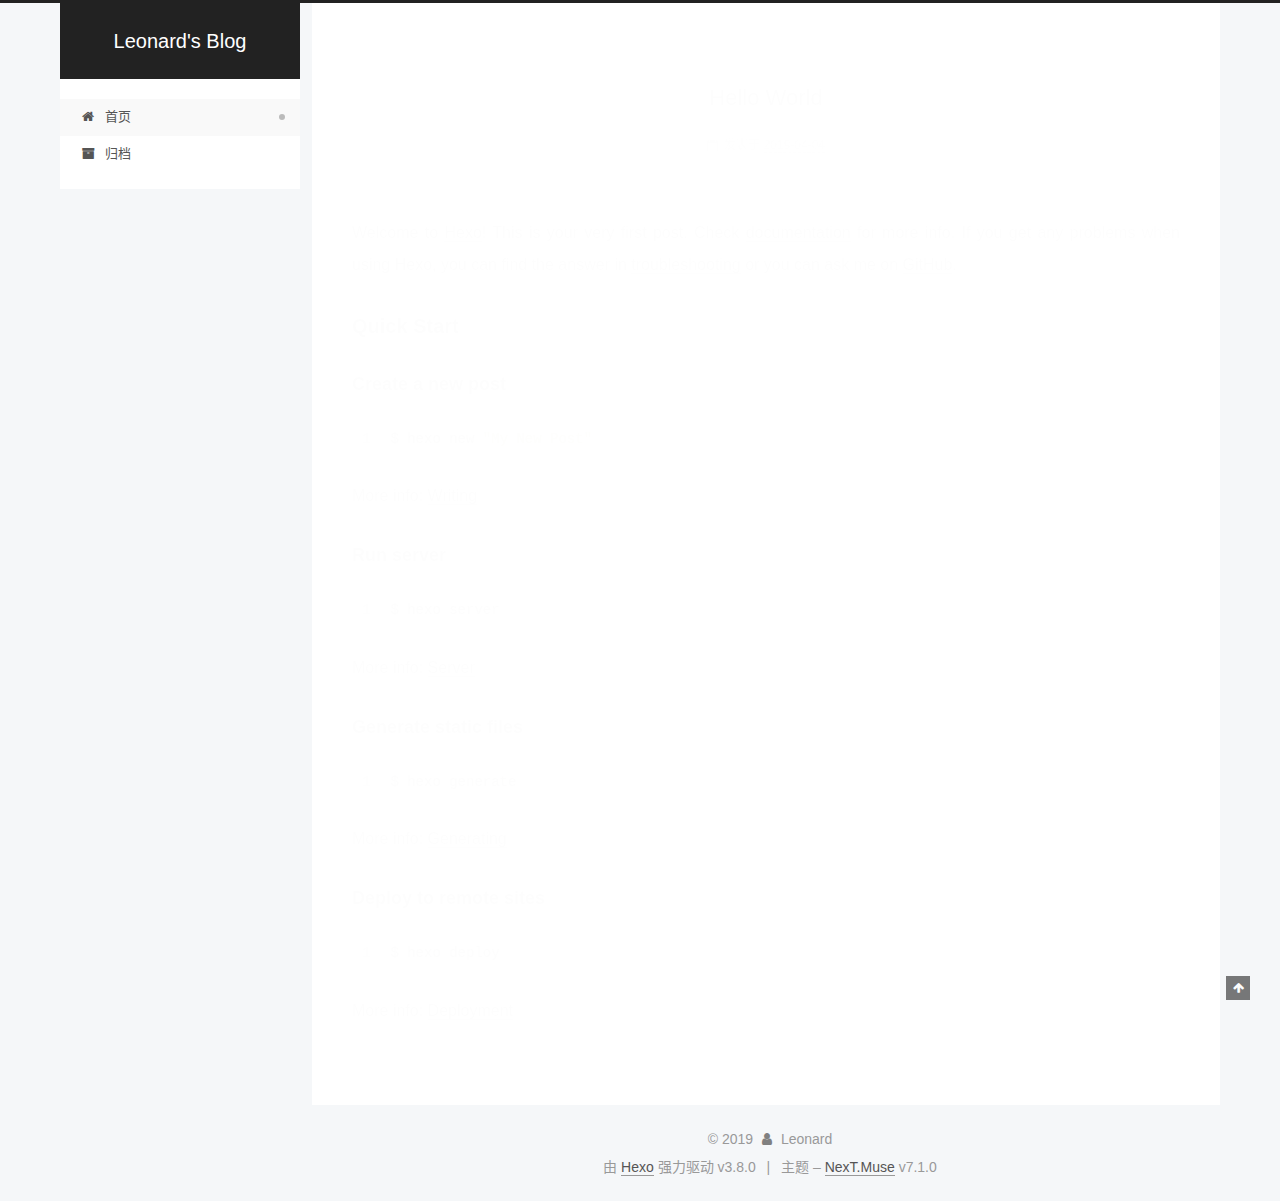
<file: index.html>
<!DOCTYPE html>












  


<html class="theme-next muse use-motion" lang="zh-CN">
<head><meta name="generator" content="Hexo 3.8.0">
  <meta charset="UTF-8">
<meta http-equiv="X-UA-Compatible" content="IE=edge">
<meta name="viewport" content="width=device-width, initial-scale=1, maximum-scale=2">
<meta name="theme-color" content="#222">
























<link rel="stylesheet" href="/lib/font-awesome/css/font-awesome.min.css?v=4.6.2">

<link rel="stylesheet" href="/css/main.css?v=7.1.0">


  <link rel="apple-touch-icon" sizes="180x180" href="/images/apple-touch-icon-next.png?v=7.1.0">


  <link rel="icon" type="image/png" sizes="32x32" href="/images/favicon-32x32-next.png?v=7.1.0">


  <link rel="icon" type="image/png" sizes="16x16" href="/images/favicon-16x16-next.png?v=7.1.0">


  <link rel="mask-icon" href="/images/logo.svg?v=7.1.0" color="#222">







<script id="hexo.configurations">
  var NexT = window.NexT || {};
  var CONFIG = {
    root: '/',
    scheme: 'Muse',
    version: '7.1.0',
    sidebar: {"position":"left","display":"post","offset":12,"onmobile":false,"dimmer":false},
    back2top: true,
    back2top_sidebar: false,
    fancybox: false,
    fastclick: false,
    lazyload: false,
    tabs: true,
    motion: {"enable":true,"async":false,"transition":{"post_block":"fadeIn","post_header":"slideDownIn","post_body":"slideDownIn","coll_header":"slideLeftIn","sidebar":"slideUpIn"}},
    algolia: {
      applicationID: '',
      apiKey: '',
      indexName: '',
      hits: {"per_page":10},
      labels: {"input_placeholder":"Search for Posts","hits_empty":"We didn't find any results for the search: ${query}","hits_stats":"${hits} results found in ${time} ms"}
    }
  };
</script>


  




  <meta property="og:type" content="website">
<meta property="og:title" content="Leonard&#39;s Blog">
<meta property="og:url" content="http://yoursite.com/index.html">
<meta property="og:site_name" content="Leonard&#39;s Blog">
<meta property="og:locale" content="zh-CN">
<meta name="twitter:card" content="summary">
<meta name="twitter:title" content="Leonard&#39;s Blog">





  
  
  <link rel="canonical" href="http://yoursite.com/">



<script id="page.configurations">
  CONFIG.page = {
    sidebar: "",
  };
</script>

  <title>Leonard's Blog</title>
  












  <noscript>
  <style>
  .use-motion .motion-element,
  .use-motion .brand,
  .use-motion .menu-item,
  .sidebar-inner,
  .use-motion .post-block,
  .use-motion .pagination,
  .use-motion .comments,
  .use-motion .post-header,
  .use-motion .post-body,
  .use-motion .collection-title { opacity: initial; }

  .use-motion .logo,
  .use-motion .site-title,
  .use-motion .site-subtitle {
    opacity: initial;
    top: initial;
  }

  .use-motion .logo-line-before i { left: initial; }
  .use-motion .logo-line-after i { right: initial; }
  </style>
</noscript>

</head>

<body itemscope itemtype="http://schema.org/WebPage" lang="zh-CN">

  
  
    
  

  <div class="container sidebar-position-left 
  page-home">
    <div class="headband"></div>

    <header id="header" class="header" itemscope itemtype="http://schema.org/WPHeader">
      <div class="header-inner"><div class="site-brand-wrapper">
  <div class="site-meta">
    

    <div class="custom-logo-site-title">
      <a href="/" class="brand" rel="start">
        <span class="logo-line-before"><i></i></span>
        <span class="site-title">Leonard's Blog</span>
        <span class="logo-line-after"><i></i></span>
      </a>
    </div>
    
    
  </div>

  <div class="site-nav-toggle">
    <button aria-label="切换导航栏">
      <span class="btn-bar"></span>
      <span class="btn-bar"></span>
      <span class="btn-bar"></span>
    </button>
  </div>
</div>



<nav class="site-nav">
  
    <ul id="menu" class="menu">
      
        
        
        
          
          <li class="menu-item menu-item-home menu-item-active">

    
    
    
      
    

    

    <a href="/" rel="section"><i class="menu-item-icon fa fa-fw fa-home"></i> <br>首页</a>

  </li>
        
        
        
          
          <li class="menu-item menu-item-archives">

    
    
    
      
    

    

    <a href="/archives/" rel="section"><i class="menu-item-icon fa fa-fw fa-archive"></i> <br>归档</a>

  </li>

      
      
    </ul>
  

  
    

  

  
</nav>



  



</div>
    </header>

    


    <main id="main" class="main">
      <div class="main-inner">
        <div class="content-wrap">
          
          <div id="content" class="content">
            
  <section id="posts" class="posts-expand">
    
      

  

  
  
  

  

  <article class="post post-type-normal" itemscope itemtype="http://schema.org/Article">
  
  
  
  <div class="post-block">
    <link itemprop="mainEntityOfPage" href="http://yoursite.com/2019/04/04/hello-world/">

    <span hidden itemprop="author" itemscope itemtype="http://schema.org/Person">
      <meta itemprop="name" content="Leonard">
      <meta itemprop="description" content>
      <meta itemprop="image" content="/images/avatar.gif">
    </span>

    <span hidden itemprop="publisher" itemscope itemtype="http://schema.org/Organization">
      <meta itemprop="name" content="Leonard's Blog">
    </span>

    
      <header class="post-header">

        
        
          <h1 class="post-title" itemprop="name headline">
                
                
                <a href="/2019/04/04/hello-world/" class="post-title-link" itemprop="url">Hello World</a>
              
            
          </h1>
        

        <div class="post-meta">
          <span class="post-time">

            
            
            

            
              <span class="post-meta-item-icon">
                <i class="fa fa-calendar-o"></i>
              </span>
              
                <span class="post-meta-item-text">发表于</span>
              

              
                
              

              <time title="创建时间：2019-04-04 01:16:16" itemprop="dateCreated datePublished" datetime="2019-04-04T01:16:16+08:00">2019-04-04</time>
            

            
          </span>

          

          
            
            
          

          
          

          

          

          

        </div>
      </header>
    

    
    
    
    <div class="post-body" itemprop="articleBody">

      
      

      
        
          
            <p>Welcome to <a href="https://hexo.io/" target="_blank" rel="noopener">Hexo</a>! This is your very first post. Check <a href="https://hexo.io/docs/" target="_blank" rel="noopener">documentation</a> for more info. If you get any problems when using Hexo, you can find the answer in <a href="https://hexo.io/docs/troubleshooting.html" target="_blank" rel="noopener">troubleshooting</a> or you can ask me on <a href="https://github.com/hexojs/hexo/issues" target="_blank" rel="noopener">GitHub</a>.</p>
<h2 id="Quick-Start"><a href="#Quick-Start" class="headerlink" title="Quick Start"></a>Quick Start</h2><h3 id="Create-a-new-post"><a href="#Create-a-new-post" class="headerlink" title="Create a new post"></a>Create a new post</h3><figure class="highlight bash"><table><tr><td class="gutter"><pre><span class="line">1</span><br></pre></td><td class="code"><pre><span class="line">$ hexo new <span class="string">"My New Post"</span></span><br></pre></td></tr></table></figure>
<p>More info: <a href="https://hexo.io/docs/writing.html" target="_blank" rel="noopener">Writing</a></p>
<h3 id="Run-server"><a href="#Run-server" class="headerlink" title="Run server"></a>Run server</h3><figure class="highlight bash"><table><tr><td class="gutter"><pre><span class="line">1</span><br></pre></td><td class="code"><pre><span class="line">$ hexo server</span><br></pre></td></tr></table></figure>
<p>More info: <a href="https://hexo.io/docs/server.html" target="_blank" rel="noopener">Server</a></p>
<h3 id="Generate-static-files"><a href="#Generate-static-files" class="headerlink" title="Generate static files"></a>Generate static files</h3><figure class="highlight bash"><table><tr><td class="gutter"><pre><span class="line">1</span><br></pre></td><td class="code"><pre><span class="line">$ hexo generate</span><br></pre></td></tr></table></figure>
<p>More info: <a href="https://hexo.io/docs/generating.html" target="_blank" rel="noopener">Generating</a></p>
<h3 id="Deploy-to-remote-sites"><a href="#Deploy-to-remote-sites" class="headerlink" title="Deploy to remote sites"></a>Deploy to remote sites</h3><figure class="highlight bash"><table><tr><td class="gutter"><pre><span class="line">1</span><br></pre></td><td class="code"><pre><span class="line">$ hexo deploy</span><br></pre></td></tr></table></figure>
<p>More info: <a href="https://hexo.io/docs/deployment.html" target="_blank" rel="noopener">Deployment</a></p>

          
        
      
    </div>

    

    
    
    

    

    
      
    
    

    

    <footer class="post-footer">
      

      

      

      
      
        <div class="post-eof"></div>
      
    </footer>
  </div>
  
  
  
  </article>


    
  </section>

  


          </div>
          

        </div>
        
          
  
  <div class="sidebar-toggle">
    <div class="sidebar-toggle-line-wrap">
      <span class="sidebar-toggle-line sidebar-toggle-line-first"></span>
      <span class="sidebar-toggle-line sidebar-toggle-line-middle"></span>
      <span class="sidebar-toggle-line sidebar-toggle-line-last"></span>
    </div>
  </div>

  <aside id="sidebar" class="sidebar">
    <div class="sidebar-inner">

      

      

      <div class="site-overview-wrap sidebar-panel sidebar-panel-active">
        <div class="site-overview">
          <div class="site-author motion-element" itemprop="author" itemscope itemtype="http://schema.org/Person">
            
              <p class="site-author-name" itemprop="name">Leonard</p>
              <div class="site-description motion-element" itemprop="description"></div>
          </div>

          
            <nav class="site-state motion-element">
              
                <div class="site-state-item site-state-posts">
                
                  <a href="/archives/">
                
                    <span class="site-state-item-count">1</span>
                    <span class="site-state-item-name">日志</span>
                  </a>
                </div>
              

              

              
            </nav>
          

          

          

          

          

          
          

          
            
          
          

        </div>
      </div>

      

      

    </div>
  </aside>
  


        
      </div>
    </main>

    <footer id="footer" class="footer">
      <div class="footer-inner">
        <div class="copyright">&copy; <span itemprop="copyrightYear">2019</span>
  <span class="with-love" id="animate">
    <i class="fa fa-user"></i>
  </span>
  <span class="author" itemprop="copyrightHolder">Leonard</span>

  

  
</div>


  <div class="powered-by">由 <a href="https://hexo.io" class="theme-link" rel="noopener" target="_blank">Hexo</a> 强力驱动 v3.8.0</div>



  <span class="post-meta-divider">|</span>



  <div class="theme-info">主题 – <a href="https://theme-next.org" class="theme-link" rel="noopener" target="_blank">NexT.Muse</a> v7.1.0</div>




        








        
      </div>
    </footer>

    
      <div class="back-to-top">
        <i class="fa fa-arrow-up"></i>
        
      </div>
    

    

    

    
  </div>

  

<script>
  if (Object.prototype.toString.call(window.Promise) !== '[object Function]') {
    window.Promise = null;
  }
</script>


























  
  <script src="/lib/jquery/index.js?v=2.1.3"></script>

  
  <script src="/lib/velocity/velocity.min.js?v=1.2.1"></script>

  
  <script src="/lib/velocity/velocity.ui.min.js?v=1.2.1"></script>


  


  <script src="/js/utils.js?v=7.1.0"></script>

  <script src="/js/motion.js?v=7.1.0"></script>



  
  


  <script src="/js/schemes/muse.js?v=7.1.0"></script>



  

  


  <script src="/js/next-boot.js?v=7.1.0"></script>


  

  

  

  



  




  

  

  

  

  

  

  

  

  

  

  

  

  

  

</body>
</html>
</file>
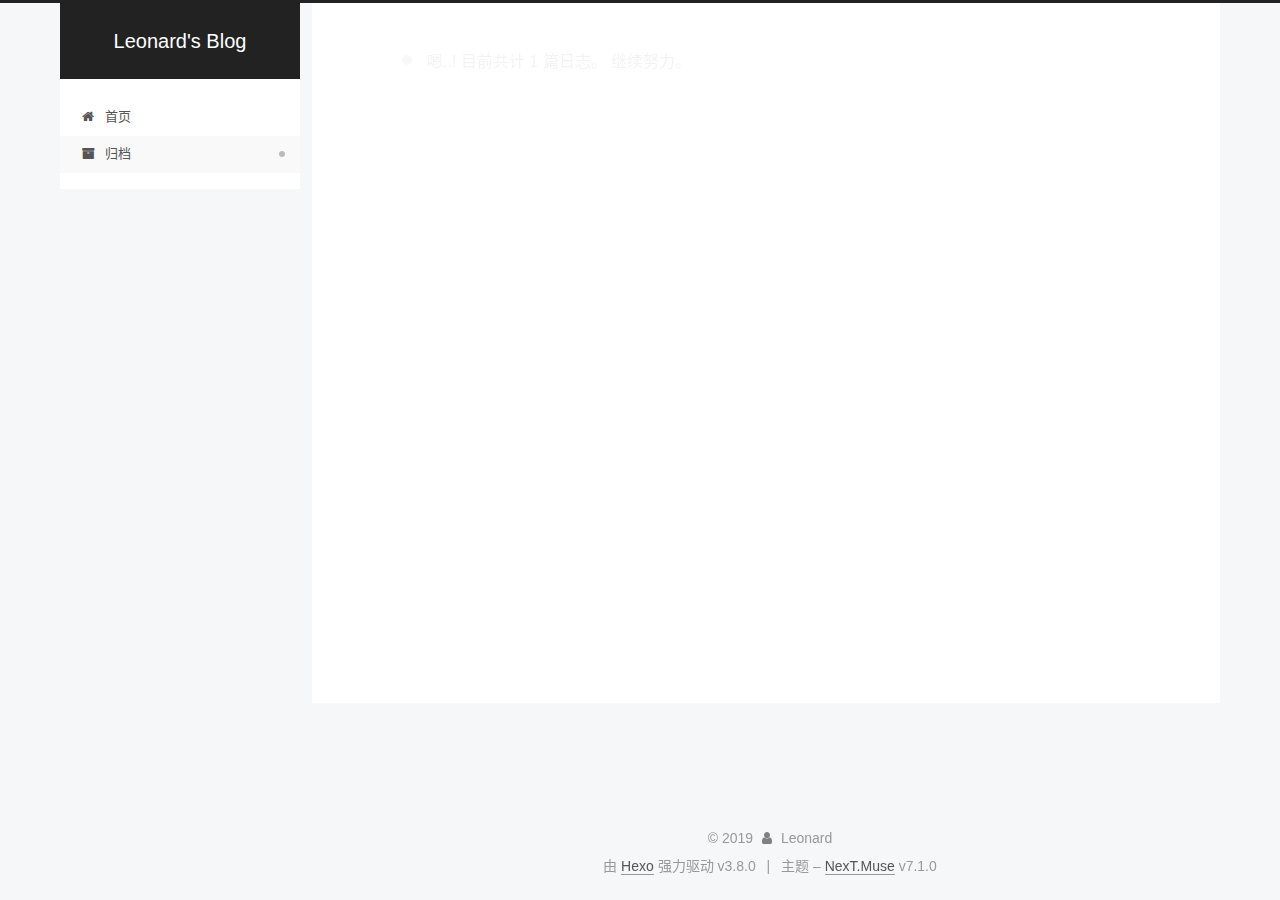
<file: archives/2019/index.html>
<!DOCTYPE html>












  


<html class="theme-next muse use-motion" lang="zh-CN">
<head><meta name="generator" content="Hexo 3.8.0">
  <meta charset="UTF-8">
<meta http-equiv="X-UA-Compatible" content="IE=edge">
<meta name="viewport" content="width=device-width, initial-scale=1, maximum-scale=2">
<meta name="theme-color" content="#222">
























<link rel="stylesheet" href="/lib/font-awesome/css/font-awesome.min.css?v=4.6.2">

<link rel="stylesheet" href="/css/main.css?v=7.1.0">


  <link rel="apple-touch-icon" sizes="180x180" href="/images/apple-touch-icon-next.png?v=7.1.0">


  <link rel="icon" type="image/png" sizes="32x32" href="/images/favicon-32x32-next.png?v=7.1.0">


  <link rel="icon" type="image/png" sizes="16x16" href="/images/favicon-16x16-next.png?v=7.1.0">


  <link rel="mask-icon" href="/images/logo.svg?v=7.1.0" color="#222">







<script id="hexo.configurations">
  var NexT = window.NexT || {};
  var CONFIG = {
    root: '/',
    scheme: 'Muse',
    version: '7.1.0',
    sidebar: {"position":"left","display":"post","offset":12,"onmobile":false,"dimmer":false},
    back2top: true,
    back2top_sidebar: false,
    fancybox: false,
    fastclick: false,
    lazyload: false,
    tabs: true,
    motion: {"enable":true,"async":false,"transition":{"post_block":"fadeIn","post_header":"slideDownIn","post_body":"slideDownIn","coll_header":"slideLeftIn","sidebar":"slideUpIn"}},
    algolia: {
      applicationID: '',
      apiKey: '',
      indexName: '',
      hits: {"per_page":10},
      labels: {"input_placeholder":"Search for Posts","hits_empty":"We didn't find any results for the search: ${query}","hits_stats":"${hits} results found in ${time} ms"}
    }
  };
</script>


  




  <meta property="og:type" content="website">
<meta property="og:title" content="Leonard&#39;s Blog">
<meta property="og:url" content="http://yoursite.com/archives/2019/index.html">
<meta property="og:site_name" content="Leonard&#39;s Blog">
<meta property="og:locale" content="zh-CN">
<meta name="twitter:card" content="summary">
<meta name="twitter:title" content="Leonard&#39;s Blog">





  
  
  <link rel="canonical" href="http://yoursite.com/archives/2019/">



<script id="page.configurations">
  CONFIG.page = {
    sidebar: "",
  };
</script>

  <title>归档 | Leonard's Blog</title>
  












  <noscript>
  <style>
  .use-motion .motion-element,
  .use-motion .brand,
  .use-motion .menu-item,
  .sidebar-inner,
  .use-motion .post-block,
  .use-motion .pagination,
  .use-motion .comments,
  .use-motion .post-header,
  .use-motion .post-body,
  .use-motion .collection-title { opacity: initial; }

  .use-motion .logo,
  .use-motion .site-title,
  .use-motion .site-subtitle {
    opacity: initial;
    top: initial;
  }

  .use-motion .logo-line-before i { left: initial; }
  .use-motion .logo-line-after i { right: initial; }
  </style>
</noscript>

</head>

<body itemscope itemtype="http://schema.org/WebPage" lang="zh-CN">

  
  
    
  

  <div class="container sidebar-position-left page-archive">
    <div class="headband"></div>

    <header id="header" class="header" itemscope itemtype="http://schema.org/WPHeader">
      <div class="header-inner"><div class="site-brand-wrapper">
  <div class="site-meta">
    

    <div class="custom-logo-site-title">
      <a href="/" class="brand" rel="start">
        <span class="logo-line-before"><i></i></span>
        <span class="site-title">Leonard's Blog</span>
        <span class="logo-line-after"><i></i></span>
      </a>
    </div>
    
    
  </div>

  <div class="site-nav-toggle">
    <button aria-label="切换导航栏">
      <span class="btn-bar"></span>
      <span class="btn-bar"></span>
      <span class="btn-bar"></span>
    </button>
  </div>
</div>



<nav class="site-nav">
  
    <ul id="menu" class="menu">
      
        
        
        
          
          <li class="menu-item menu-item-home">

    
    
    
      
    

    

    <a href="/" rel="section"><i class="menu-item-icon fa fa-fw fa-home"></i> <br>首页</a>

  </li>
        
        
        
          
          <li class="menu-item menu-item-archives menu-item-active">

    
    
    
      
    

    

    <a href="/archives/" rel="section"><i class="menu-item-icon fa fa-fw fa-archive"></i> <br>归档</a>

  </li>

      
      
    </ul>
  

  
    

    
    
      
      
    
      
      
    
    

  


  

  
</nav>



  



</div>
    </header>

    


    <main id="main" class="main">
      <div class="main-inner">
        <div class="content-wrap">
          
          <div id="content" class="content">
            

  
  
  
  <div class="post-block archive">
    <div id="posts" class="posts-collapse">
      <span class="archive-move-on"></span>

      
      <span class="archive-page-counter">
        
        
        
          
        
        嗯..! 目前共计 1 篇日志。 继续努力。
      </span>
      

      

        
        
        

        
          
          <div class="collection-title">
            <h1 class="archive-year" id="archive-year-2019">2019</h1>
          </div>
        
        

        

  <article class="post post-type-normal" itemscope itemtype="http://schema.org/Article">
    <header class="post-header">

      <h2 class="post-title">
        
          <a class="post-title-link" href="/2019/04/04/hello-world/" itemprop="url">
            
              <span itemprop="name">Hello World</span>
            
          </a>
        
      </h2>

      <div class="post-meta">
        <time class="post-time" itemprop="dateCreated" datetime="2019-04-04T01:16:16+08:00" content="2019-04-04">
          04-04
        </time>
      </div>

    </header>
  </article>



      

    </div>
  </div>
  
  
  

  



          </div>
          

        </div>
        
          
  
  <div class="sidebar-toggle">
    <div class="sidebar-toggle-line-wrap">
      <span class="sidebar-toggle-line sidebar-toggle-line-first"></span>
      <span class="sidebar-toggle-line sidebar-toggle-line-middle"></span>
      <span class="sidebar-toggle-line sidebar-toggle-line-last"></span>
    </div>
  </div>

  <aside id="sidebar" class="sidebar">
    <div class="sidebar-inner">

      

      

      <div class="site-overview-wrap sidebar-panel sidebar-panel-active">
        <div class="site-overview">
          <div class="site-author motion-element" itemprop="author" itemscope itemtype="http://schema.org/Person">
            
              <p class="site-author-name" itemprop="name">Leonard</p>
              <div class="site-description motion-element" itemprop="description"></div>
          </div>

          
            <nav class="site-state motion-element">
              
                <div class="site-state-item site-state-posts">
                
                  <a href="/archives/">
                
                    <span class="site-state-item-count">1</span>
                    <span class="site-state-item-name">日志</span>
                  </a>
                </div>
              

              

              
            </nav>
          

          

          

          

          

          
          

          
            
          
          

        </div>
      </div>

      

      

    </div>
  </aside>
  


        
      </div>
    </main>

    <footer id="footer" class="footer">
      <div class="footer-inner">
        <div class="copyright">&copy; <span itemprop="copyrightYear">2019</span>
  <span class="with-love" id="animate">
    <i class="fa fa-user"></i>
  </span>
  <span class="author" itemprop="copyrightHolder">Leonard</span>

  

  
</div>


  <div class="powered-by">由 <a href="https://hexo.io" class="theme-link" rel="noopener" target="_blank">Hexo</a> 强力驱动 v3.8.0</div>



  <span class="post-meta-divider">|</span>



  <div class="theme-info">主题 – <a href="https://theme-next.org" class="theme-link" rel="noopener" target="_blank">NexT.Muse</a> v7.1.0</div>




        








        
      </div>
    </footer>

    
      <div class="back-to-top">
        <i class="fa fa-arrow-up"></i>
        
      </div>
    

    

    

    
  </div>

  

<script>
  if (Object.prototype.toString.call(window.Promise) !== '[object Function]') {
    window.Promise = null;
  }
</script>


























  
  <script src="/lib/jquery/index.js?v=2.1.3"></script>

  
  <script src="/lib/velocity/velocity.min.js?v=1.2.1"></script>

  
  <script src="/lib/velocity/velocity.ui.min.js?v=1.2.1"></script>


  


  <script src="/js/utils.js?v=7.1.0"></script>

  <script src="/js/motion.js?v=7.1.0"></script>



  
  


  <script src="/js/schemes/muse.js?v=7.1.0"></script>



  

  


  <script src="/js/next-boot.js?v=7.1.0"></script>


  

  

  

  



  




  

  

  

  

  

  

  

  

  

  

  

  

  

  

</body>
</html>
</file>
<file: css/main.css>
/* normalize.css v8.0.1 | MIT License | github.com/necolas/normalize.css */
html {
  line-height: 1.15; /* 1 */
  -webkit-text-size-adjust: 100%; /* 2 */
}
body {
  margin: 0;
}
main {
  display: block;
}
h1 {
  font-size: 2em;
  margin: 0.67em 0;
}
hr {
  box-sizing: content-box; /* 1 */
  height: 0; /* 1 */
  overflow: visible; /* 2 */
}
pre {
  font-family: monospace, monospace; /* 1 */
  font-size: 1em; /* 2 */
}
a {
  background-color: transparent;
}
abbr[title] {
  border-bottom: none; /* 1 */
  text-decoration: underline; /* 2 */
  text-decoration: underline dotted; /* 2 */
}
b,
strong {
  font-weight: bolder;
}
code,
kbd,
samp {
  font-family: monospace, monospace; /* 1 */
  font-size: 1em; /* 2 */
}
small {
  font-size: 80%;
}
sub,
sup {
  font-size: 75%;
  line-height: 0;
  position: relative;
  vertical-align: baseline;
}
sub {
  bottom: -0.25em;
}
sup {
  top: -0.5em;
}
img {
  border-style: none;
}
button,
input,
optgroup,
select,
textarea {
  font-family: inherit; /* 1 */
  font-size: 100%; /* 1 */
  line-height: 1.15; /* 1 */
  margin: 0; /* 2 */
}
button,
input {
/* 1 */
  overflow: visible;
}
button,
select {
/* 1 */
  text-transform: none;
}
button,
[type="button"],
[type="reset"],
[type="submit"] {
  -webkit-appearance: button;
}
button::-moz-focus-inner,
[type="button"]::-moz-focus-inner,
[type="reset"]::-moz-focus-inner,
[type="submit"]::-moz-focus-inner {
  border-style: none;
  padding: 0;
}
button:-moz-focusring,
[type="button"]:-moz-focusring,
[type="reset"]:-moz-focusring,
[type="submit"]:-moz-focusring {
  outline: 1px dotted ButtonText;
}
fieldset {
  padding: 0.35em 0.75em 0.625em;
}
legend {
  box-sizing: border-box; /* 1 */
  color: inherit; /* 2 */
  display: table; /* 1 */
  max-width: 100%; /* 1 */
  padding: 0; /* 3 */
  white-space: normal; /* 1 */
}
progress {
  vertical-align: baseline;
}
textarea {
  overflow: auto;
}
[type="checkbox"],
[type="radio"] {
  box-sizing: border-box; /* 1 */
  padding: 0; /* 2 */
}
[type="number"]::-webkit-inner-spin-button,
[type="number"]::-webkit-outer-spin-button {
  height: auto;
}
[type="search"] {
  -webkit-appearance: textfield; /* 1 */
  outline-offset: -2px; /* 2 */
}
[type="search"]::-webkit-search-decoration {
  -webkit-appearance: none;
}
::-webkit-file-upload-button {
  -webkit-appearance: button; /* 1 */
  font: inherit; /* 2 */
}
details {
  display: block;
}
summary {
  display: list-item;
}
template {
  display: none;
}
[hidden] {
  display: none;
}
::selection {
  background: #262a30;
  color: #fff;
}
body {
  position: relative;
  font-family: 'Lato', "PingFang SC", "Microsoft YaHei", sans-serif;
  font-size: 14px;
  line-height: 2;
  color: #555;
  background: #f5f7f9;
}
@media (max-width: 991px) {
  body {
    padding-right: 0 !important;
  }
}
@media (min-width: 1200px) {
  body {
    font-size: 16px;
  }
}
h1,
h2,
h3,
h4,
h5,
h6 {
  margin: 20px 0 15px;
  padding: 0;
  font-weight: bold;
  line-height: 1.5;
  font-family: 'Lato', "PingFang SC", "Microsoft YaHei", sans-serif;
}
h1 {
  font-size: 22px;
}
h1 code {
  font-size: 1em;
}
@media (max-width: 767px) {
  h1 {
    font-size: 18px;
  }
  h1 code {
    font-size: 1em;
  }
}
h2 {
  font-size: 20px;
}
h2 code {
  font-size: 1em;
}
@media (max-width: 767px) {
  h2 {
    font-size: 16px;
  }
  h2 code {
    font-size: 1em;
  }
}
h3 {
  font-size: 18px;
}
h3 code {
  font-size: 1em;
}
@media (max-width: 767px) {
  h3 {
    font-size: 14px;
  }
  h3 code {
    font-size: 1em;
  }
}
h4 {
  font-size: 16px;
}
h4 code {
  font-size: 1em;
}
@media (max-width: 767px) {
  h4 {
    font-size: 12px;
  }
  h4 code {
    font-size: 1em;
  }
}
h5 {
  font-size: 14px;
}
h5 code {
  font-size: 1em;
}
@media (max-width: 767px) {
  h5 {
    font-size: 10px;
  }
  h5 code {
    font-size: 1em;
  }
}
h6 {
  font-size: 12px;
}
h6 code {
  font-size: 1em;
}
@media (max-width: 767px) {
  h6 {
    font-size: 8px;
  }
  h6 code {
    font-size: 1em;
  }
}
p {
  margin: 0 0 20px 0;
}
a,
span.exturl {
  overflow-wrap: break-word;
  word-wrap: break-word;
  background-color: transparent;
  color: #555;
  text-decoration: none;
  outline: none;
  border-bottom: 1px solid #999;
  cursor: pointer;
}
a:hover,
span.exturl:hover {
  color: #222;
  border-bottom-color: #222;
}
video {
  max-width: 100%;
  display: block;
  margin-left: auto;
  margin-right: auto;
}
img {
  display: block;
  margin: auto;
  max-width: 100%;
  height: auto;
}
hr {
  margin: 40px 0;
  height: 3px;
  border: none;
  background-color: #ddd;
  background-image: repeating-linear-gradient(-45deg, #fff, #fff 4px, transparent 4px, transparent 8px);
}
blockquote {
  margin: 0;
  padding: 0 15px;
  color: #666;
  border-left: 4px solid #ddd;
}
blockquote cite::before {
  content: "-";
  padding: 0 5px;
}
dt {
  font-weight: 700;
}
dd {
  margin: 0;
  padding: 0;
}
kbd {
  border: 1px solid #ccc;
  border-radius: 0.2em;
  box-shadow: 0.1em 0.1em 0.2em rgba(0,0,0,0.1);
  background-color: #f9f9f9;
  font-family: inherit;
  background-image: linear-gradient(top, #eee, #fff, #eee);
  padding: 0.1em 0.3em;
  white-space: nowrap;
}
.text-left {
  text-align: left;
}
.text-center {
  text-align: center;
}
.text-right {
  text-align: right;
}
.text-justify {
  text-align: justify;
}
.text-nowrap {
  white-space: nowrap;
}
.text-lowercase {
  text-transform: lowercase;
}
.text-uppercase {
  text-transform: uppercase;
}
.text-capitalize {
  text-transform: capitalize;
}
.center-block {
  display: block;
  margin-left: auto;
  margin-right: auto;
}
.clearfix:before,
.clearfix:after {
  content: " ";
  display: table;
}
.clearfix:after {
  clear: both;
}
.pullquote {
  width: 45%;
}
.pullquote.left {
  float: left;
  margin-left: 5px;
  margin-right: 10px;
}
.pullquote.right {
  float: right;
  margin-left: 10px;
  margin-right: 5px;
}
.affix {
  position: fixed;
}
.translation {
  margin-top: -20px;
  font-size: 14px;
  color: #999;
}
.scrollbar-measure {
  width: 100px;
  height: 100px;
  overflow: scroll;
  position: absolute;
  top: -9999px;
}
.use-motion .motion-element {
  opacity: 0;
}
.table-container {
  margin: 20px 0;
  overflow: auto;
  -webkit-overflow-scrolling: touch;
}
table {
  width: 100%;
  border-collapse: collapse;
  border-spacing: 0;
  font-size: 14px;
}
table > tbody > tr:nth-of-type(odd) {
  background-color: #f9f9f9;
}
table > tbody > tr:hover {
  background-color: #f5f5f5;
}
caption,
th,
td {
  padding: 8px;
  text-align: left;
  vertical-align: middle;
  font-weight: normal;
}
th,
td {
  border: 1px solid #ddd;
  border-bottom: 3px solid #ddd;
}
th {
  padding-bottom: 10px;
  font-weight: 700;
}
td {
  border-bottom-width: 1px;
}
html,
body {
  height: 100%;
}
.container {
  position: relative;
}
.header-inner {
  margin: 0 auto;
  padding: 100px 0 70px;
  width: calc(100% - 20px);
}
@media (min-width: 1200px) {
  .container .header-inner {
    width: 1160px;
  }
}
@media (min-width: 1600px) {
  .container .header-inner {
    width: 73%;
  }
}
.main-inner {
  margin: 0 auto;
  width: calc(100% - 20px);
}
@media (min-width: 1200px) {
  .container .main-inner {
    width: 1160px;
  }
}
@media (min-width: 1600px) {
  .container .main-inner {
    width: 73%;
  }
}
.footer {
  padding: 20px 0;
}
.footer-inner {
  box-sizing: border-box;
  margin: 0px auto;
  width: calc(100% - 20px);
}
@media (min-width: 1200px) {
  .container .footer-inner {
    width: 1160px;
  }
}
@media (min-width: 1600px) {
  .container .footer-inner {
    width: 73%;
  }
}
pre,
.highlight {
  overflow: auto;
  margin: 20px 0;
  padding: 0;
  font-size: 14px;
  color: #4d4d4c;
  background: #f7f7f7;
  line-height: 1.6;
}
pre,
code {
  font-family: consolas, Menlo, "PingFang SC", "Microsoft YaHei", monospace;
}
code {
  overflow-wrap: break-word;
  word-wrap: break-word;
  padding: 2px 4px;
  color: #555;
  background: #eee;
  border-radius: 3px;
  font-size: 14px;
}
pre {
  padding: 10px;
}
pre code {
  padding: 0;
  color: #4d4d4c;
  background: none;
  text-shadow: none;
}
.highlight {
  border-radius: 1px;
}
.highlight pre {
  border: none;
  margin: 0;
  padding: 10px 0;
}
.highlight table {
  margin: 0;
  width: auto;
  border: none;
}
.highlight td {
  border: none;
  padding: 0;
}
.highlight figcaption {
  font-size: 1em;
  color: #4d4d4c;
  line-height: 1em;
  margin-bottom: 1em;
  margin: 0em;
  padding: 0.5em;
  background: #eee;
  border-bottom: 1px solid #e9e9e9;
}
.highlight figcaption:before,
.highlight figcaption:after {
  content: " ";
  display: table;
}
.highlight figcaption:after {
  clear: both;
}
.highlight figcaption a {
  float: right;
  color: #4d4d4c;
}
.highlight figcaption a:hover {
  border-bottom-color: #4d4d4c;
}
.highlight .gutter pre {
  padding-left: 10px;
  padding-right: 10px;
  color: #869194;
  text-align: right;
  background-color: #eff2f3;
}
.highlight .code pre {
  width: 100%;
  padding-left: 10px;
  padding-right: 10px;
  background-color: #f7f7f7;
}
.highlight .line {
  height: 20px;
}
.gutter {
  -webkit-user-select: none;
  -moz-user-select: none;
  -ms-user-select: none;
  user-select: none;
}
.gist table {
  width: auto;
}
.gist table td {
  border: none;
}
pre .deletion {
  background: #fdd;
}
pre .addition {
  background: #dfd;
}
pre .meta {
  color: #8959a8;
}
pre .comment {
  color: #8e908c;
}
pre .variable,
pre .attribute,
pre .tag,
pre .name,
pre .regexp,
pre .ruby .constant,
pre .xml .tag .title,
pre .xml .pi,
pre .xml .doctype,
pre .html .doctype,
pre .css .id,
pre .css .class,
pre .css .pseudo {
  color: #c82829;
}
pre .number,
pre .preprocessor,
pre .built_in,
pre .builtin-name,
pre .literal,
pre .params,
pre .constant,
pre .command {
  color: #f5871f;
}
pre .ruby .class .title,
pre .css .rules .attribute,
pre .string,
pre .symbol,
pre .value,
pre .inheritance,
pre .header,
pre .ruby .symbol,
pre .xml .cdata,
pre .special,
pre .formula {
  color: #718c00;
}
pre .title,
pre .css .hexcolor {
  color: #3e999f;
}
pre .function,
pre .python .decorator,
pre .python .title,
pre .ruby .function .title,
pre .ruby .title .keyword,
pre .perl .sub,
pre .javascript .title,
pre .coffeescript .title {
  color: #4271ae;
}
pre .keyword,
pre .javascript .function {
  color: #8959a8;
}
.posts-expand .post-body img.full-image {
  border: none;
}
.blockquote-center,
.page-home .post-type-quote blockquote,
.page-post-detail .post-type-quote blockquote {
  position: relative;
  margin: 40px 0;
  padding: 0;
  border-left: none;
  text-align: center;
}
.blockquote-center::before,
.page-home .post-type-quote blockquote::before,
.page-post-detail .post-type-quote blockquote::before,
.blockquote-center::after,
.page-home .post-type-quote blockquote::after,
.page-post-detail .post-type-quote blockquote::after {
  position: absolute;
  content: ' ';
  display: block;
  width: 100%;
  height: 24px;
  opacity: 0.2;
  background-repeat: no-repeat;
  background-position: 0 -6px;
  background-size: 22px 22px;
}
.blockquote-center::before,
.page-home .post-type-quote blockquote::before,
.page-post-detail .post-type-quote blockquote::before {
  top: -20px;
  background-image: url("../images/quote-l.svg");
  border-top: 1px solid #ccc;
}
.blockquote-center::after,
.page-home .post-type-quote blockquote::after,
.page-post-detail .post-type-quote blockquote::after {
  bottom: -20px;
  background-image: url("../images/quote-r.svg");
  border-bottom: 1px solid #ccc;
  background-position: 100% 8px;
}
.blockquote-center p,
.page-home .post-type-quote blockquote p,
.page-post-detail .post-type-quote blockquote p,
.blockquote-center div,
.page-home .post-type-quote blockquote div,
.page-post-detail .post-type-quote blockquote div {
  text-align: center;
}
.post .post-body .group-picture img {
  box-sizing: border-box;
  padding: 0 3px;
  border: none;
}
.post .group-picture-row {
  overflow: hidden;
  margin-top: 6px;
}
.post .group-picture-row:first-child {
  margin-top: 0;
}
.post .group-picture-column {
  float: left;
}
.page-post-detail .post-body .group-picture-column {
  float: none;
  margin-top: 10px;
  width: auto !important;
}
.page-post-detail .post-body .group-picture-column img {
  margin: 0 auto;
}
.page-archive .group-picture-container {
  overflow: hidden;
}
.page-archive .group-picture-row {
  float: left;
}
.page-archive .group-picture-row:first-child {
  margin-top: 6px;
}
.page-archive .group-picture-column {
  max-width: 150px;
  max-height: 150px;
}
.post-body .label {
  display: inline;
  padding: 0 2px;
}
.post-body .label.default {
  background-color: #f0f0f0;
}
.post-body .label.primary {
  background-color: #efe6f7;
}
.post-body .label.info {
  background-color: #e5f2f8;
}
.post-body .label.success {
  background-color: #e7f4e9;
}
.post-body .label.warning {
  background-color: #fcf6e1;
}
.post-body .label.danger {
  background-color: #fae8eb;
}
.post-body .note {
  position: relative;
  padding: 15px;
  margin-bottom: 20px;
  border: 1px solid #eee;
  border-left-width: 5px;
  border-radius: 3px;
}
.post-body .note h2,
.post-body .note h3,
.post-body .note h4,
.post-body .note h5,
.post-body .note h6 {
  margin-top: 0;
  margin-bottom: 0;
  border-bottom: initial;
  padding-top: 0 !important;
}
.post-body .note p:first-child,
.post-body .note ul:first-child,
.post-body .note ol:first-child,
.post-body .note table:first-child,
.post-body .note pre:first-child,
.post-body .note blockquote:first-child {
  margin-top: 0;
}
.post-body .note p:last-child,
.post-body .note ul:last-child,
.post-body .note ol:last-child,
.post-body .note table:last-child,
.post-body .note pre:last-child,
.post-body .note blockquote:last-child {
  margin-bottom: 0;
}
.post-body .note.default {
  border-left-color: #777;
}
.post-body .note.default h2,
.post-body .note.default h3,
.post-body .note.default h4,
.post-body .note.default h5,
.post-body .note.default h6 {
  color: #777;
}
.post-body .note.primary {
  border-left-color: #6f42c1;
}
.post-body .note.primary h2,
.post-body .note.primary h3,
.post-body .note.primary h4,
.post-body .note.primary h5,
.post-body .note.primary h6 {
  color: #6f42c1;
}
.post-body .note.info {
  border-left-color: #428bca;
}
.post-body .note.info h2,
.post-body .note.info h3,
.post-body .note.info h4,
.post-body .note.info h5,
.post-body .note.info h6 {
  color: #428bca;
}
.post-body .note.success {
  border-left-color: #5cb85c;
}
.post-body .note.success h2,
.post-body .note.success h3,
.post-body .note.success h4,
.post-body .note.success h5,
.post-body .note.success h6 {
  color: #5cb85c;
}
.post-body .note.warning {
  border-left-color: #f0ad4e;
}
.post-body .note.warning h2,
.post-body .note.warning h3,
.post-body .note.warning h4,
.post-body .note.warning h5,
.post-body .note.warning h6 {
  color: #f0ad4e;
}
.post-body .note.danger {
  border-left-color: #d9534f;
}
.post-body .note.danger h2,
.post-body .note.danger h3,
.post-body .note.danger h4,
.post-body .note.danger h5,
.post-body .note.danger h6 {
  color: #d9534f;
}
.post-body .tabs {
  position: relative;
  display: block;
  margin-bottom: 20px;
  padding-top: 10px;
}
.post-body .tabs ul.nav-tabs {
  margin: 0;
  padding: 0;
  display: flex;
  margin-bottom: -1px;
}
@media (max-width: 413px) {
  .post-body .tabs ul.nav-tabs {
    display: block;
    margin-bottom: 5px;
  }
}
.post-body .tabs ul.nav-tabs li.tab {
  list-style-type: none !important;
  margin: 0 0.25em 0 0;
  border-top: 3px solid transparent;
  border-left: 1px solid transparent;
  border-right: 1px solid transparent;
}
@media (max-width: 413px) {
  .post-body .tabs ul.nav-tabs li.tab {
    margin: initial;
    border-top: 1px solid transparent;
    border-left: 3px solid transparent;
    border-right: 1px solid transparent;
    border-bottom: 1px solid transparent;
  }
}
.post-body .tabs ul.nav-tabs li.tab a {
  outline: 0;
  border-bottom: initial;
  display: block;
  line-height: 1.8em;
  padding: 0.25em 0.75em;
  transition-duration: 0.2s;
  transition-timing-function: ease-out;
  transition-delay: 0s;
}
.post-body .tabs ul.nav-tabs li.tab a i {
  width: 1.285714285714286em;
}
.post-body .tabs ul.nav-tabs li.tab.active {
  border-top: 3px solid #fc6423;
  border-left: 1px solid #ddd;
  border-right: 1px solid #ddd;
  background-color: #fff;
}
@media (max-width: 413px) {
  .post-body .tabs ul.nav-tabs li.tab.active {
    border-top: 1px solid #ddd;
    border-left: 3px solid #fc6423;
    border-right: 1px solid #ddd;
    border-bottom: 1px solid #ddd;
  }
}
.post-body .tabs ul.nav-tabs li.tab.active a {
  cursor: default;
  color: #555;
}
.post-body .tabs .tab-content {
  background-color: #fff;
}
.post-body .tabs .tab-content .tab-pane {
  border: 1px solid #ddd;
  padding: 20px 20px 0 20px;
}
.post-body .tabs .tab-content .tab-pane:not(.active) {
  display: none;
}
.post-body .tabs .tab-content .tab-pane.active {
  display: block;
}
.btn {
  display: inline-block;
  padding: 0 20px;
  font-size: 14px;
  color: #555;
  background: #fff;
  border: 2px solid #555;
  text-decoration: none;
  border-radius: 2px;
  transition-property: background-color;
  transition-duration: 0.2s;
  transition-timing-function: ease-in-out;
  transition-delay: 0s;
  line-height: 2;
}
.btn:hover {
  border-color: #222;
  color: #fff;
  background: #222;
}
.btn +.btn {
  margin: 0 0 8px 8px;
}
.btn .fa-fw {
  width: 1.285714285714286em;
  text-align: left;
}
.btn-bar {
  display: block;
  width: 22px;
  height: 2px;
  background: #555;
  border-radius: 1px;
}
.btn-bar+.btn-bar {
  margin-top: 4px;
}
.pagination {
  margin: 120px 0 40px;
  text-align: center;
  border-top: 1px solid #eee;
}
.page-number-basic,
.pagination .prev,
.pagination .next,
.pagination .page-number,
.pagination .space {
  display: inline-block;
  position: relative;
  top: -1px;
  margin: 0 10px;
  padding: 0 11px;
}
@media (max-width: 767px) {
  .page-number-basic,
  .pagination .prev,
  .pagination .next,
  .pagination .page-number,
  .pagination .space {
    margin: 0 5px;
  }
}
.pagination .prev,
.pagination .next,
.pagination .page-number {
  border-bottom: 0;
  border-top: 1px solid #eee;
  transition-property: border-color;
  transition-duration: 0.2s;
  transition-timing-function: ease-in-out;
  transition-delay: 0s;
}
.pagination .prev:hover,
.pagination .next:hover,
.pagination .page-number:hover {
  border-top-color: #222;
}
.pagination .space {
  padding: 0;
  margin: 0;
}
.pagination .prev {
  margin-left: 0;
}
.pagination .next {
  margin-right: 0;
}
.pagination .page-number.current {
  color: #fff;
  background: #ccc;
  border-top-color: #ccc;
}
@media (max-width: 767px) {
  .pagination {
    border-top: none;
  }
  .pagination .prev,
  .pagination .next,
  .pagination .page-number {
    margin-bottom: 10px;
    border-top: 0;
    border-bottom: 1px solid #eee;
    padding: 0 10px;
  }
  .pagination .prev:hover,
  .pagination .next:hover,
  .pagination .page-number:hover {
    border-bottom-color: #222;
  }
}
.comments {
  margin: 60px 20px 0;
}
.back-to-top {
  box-sizing: border-box;
  position: fixed;
  bottom: -100px;
  right: 30px;
  z-index: 1050;
  padding: 0 6px;
  width: 24px;
  background: #222;
  font-size: 12px;
  opacity: 0.6;
  color: #fff;
  cursor: pointer;
  text-align: center;
  transition-property: bottom;
  transition-duration: 0.2s;
  transition-timing-function: ease-in-out;
  transition-delay: 0s;
}
.back-to-top.back-to-top-on {
  bottom: 30px;
}
.back-to-top:hover {
  color: #fc6423;
}
.header {
  background: transparent;
}
.header-inner {
  position: relative;
}
.headband {
  height: 3px;
  background: #222;
}
.site-meta {
  margin: 0;
  text-align: center;
}
@media (max-width: 767px) {
  .site-meta {
    text-align: center;
  }
}
.brand {
  position: relative;
  display: inline-block;
  padding: 0 40px;
  color: #fff;
  background: #222;
  border-bottom: none;
}
.brand:hover {
  color: #fff;
}
.logo {
  display: inline-block;
  margin-right: 5px;
  line-height: 36px;
  vertical-align: top;
}
.site-title {
  display: inline-block;
  vertical-align: top;
  line-height: 36px;
  font-size: 20px;
  font-weight: normal;
  font-family: 'Lato', "PingFang SC", "Microsoft YaHei", sans-serif;
}
.site-subtitle {
  margin-top: 10px;
  font-size: 13px;
  color: #ddd;
}
.use-motion .brand {
  opacity: 0;
}
.use-motion .logo,
.use-motion .site-title,
.use-motion .site-subtitle,
.use-motion .custom-logo-image {
  opacity: 0;
  position: relative;
  top: -10px;
}
.site-nav-toggle {
  display: none;
  position: absolute;
  top: 10px;
  left: 10px;
}
@media (max-width: 767px) {
  .site-nav-toggle {
    display: block;
  }
}
.site-nav-toggle button {
  margin-top: 2px;
  padding: 9px 10px;
  background: transparent;
  border: none;
}
@media (max-width: 767px) {
  .site-nav {
    display: none;
    margin: 0 -10px;
    padding: 0 10px;
    clear: both;
    border-top: 1px solid #ddd;
  }
}
@media (min-width: 768px) and (max-width: 991px) {
  .site-nav {
    display: block !important;
  }
}
@media (min-width: 992px) {
  .site-nav {
    display: block !important;
  }
}
.menu {
  margin-top: 20px;
  padding-left: 0;
  text-align: center;
}
.menu .menu-item {
  display: inline-block;
  margin: 0 10px;
  list-style: none;
}
@media (max-width: 767px) {
  .menu .menu-item {
    margin-top: 10px;
  }
}
.menu .menu-item a,
.menu .menu-item span.exturl {
  display: block;
  font-size: 13px;
  line-height: inherit;
  border-bottom: 1px solid transparent;
  transition-property: border-color;
  transition-duration: 0.2s;
  transition-timing-function: ease-in-out;
  transition-delay: 0s;
}
.menu .menu-item a:hover,
.menu .menu-item span.exturl:hover {
  border-bottom-color: #222;
}
.menu .menu-item .fa {
  margin-right: 5px;
}
.use-motion .menu-item {
  opacity: 0;
}
.post-body {
  overflow-wrap: break-word;
  word-wrap: break-word;
  font-family: 'Lato', "PingFang SC", "Microsoft YaHei", sans-serif;
}
.post-body span.exturl .fa {
  font-size: 14px;
  margin-left: 4px;
}
.post-body .fancybox img {
  display: block !important;
  margin: 0 auto;
  cursor: pointer;
  cursor: zoom-in;
}
.post-body .image-caption,
.post-body .figure .caption {
  margin: -20px auto 15px;
  text-align: center;
  font-size: 14px;
  color: #999;
  font-weight: bold;
  line-height: 1;
}
.post-sticky-flag {
  display: inline-block;
  font-size: 16px;
  transform: rotate(30deg);
}
.use-motion .post-block,
.use-motion .pagination,
.use-motion .comments {
  opacity: 0;
}
.use-motion .post-header {
  opacity: 0;
}
.use-motion .post-body {
  opacity: 0;
}
.use-motion .collection-title {
  opacity: 0;
}
.posts-expand {
  padding-top: 40px;
}
@media (max-width: 767px) {
  .posts-expand {
    margin: 0 20px;
  }
  .post-body pre .gutter pre {
    padding-right: 10px;
  }
  .post-body .highlight {
    margin-left: 0px;
    margin-right: 0px;
    padding: 0;
  }
  .post-body .highlight .gutter pre {
    padding-right: 10px;
  }
}
@media (min-width: 992px) {
  .posts-expand .post-body {
    text-align: justify;
  }
}
@media (max-width: 991px) {
  .posts-expand .post-body {
    text-align: justify;
  }
}
.posts-expand .post-body h2,
.posts-expand .post-body h3,
.posts-expand .post-body h4,
.posts-expand .post-body h5,
.posts-expand .post-body h6 {
  padding-top: 10px;
}
.posts-expand .post-body h2 .header-anchor,
.posts-expand .post-body h3 .header-anchor,
.posts-expand .post-body h4 .header-anchor,
.posts-expand .post-body h5 .header-anchor,
.posts-expand .post-body h6 .header-anchor {
  float: right;
  margin-left: 10px;
  color: #ccc;
  border-bottom-style: none;
  visibility: hidden;
}
.posts-expand .post-body h2 .header-anchor:hover,
.posts-expand .post-body h3 .header-anchor:hover,
.posts-expand .post-body h4 .header-anchor:hover,
.posts-expand .post-body h5 .header-anchor:hover,
.posts-expand .post-body h6 .header-anchor:hover {
  color: inherit;
}
.posts-expand .post-body h2:hover .header-anchor,
.posts-expand .post-body h3:hover .header-anchor,
.posts-expand .post-body h4:hover .header-anchor,
.posts-expand .post-body h5:hover .header-anchor,
.posts-expand .post-body h6:hover .header-anchor {
  visibility: visible;
}
.posts-expand .post-body img {
  box-sizing: border-box;
  margin: 0 auto 25px;
  padding: 3px;
  border: 1px solid #ddd;
}
@media (max-width: 767px) {
  .posts-collapse {
    margin: 0 20px;
  }
  .posts-collapse .post-title,
  .posts-collapse .post-meta {
    display: block;
    width: auto;
    text-align: left;
  }
}
.posts-collapse {
  position: relative;
  z-index: 1010;
  margin-left: 55px;
}
.posts-collapse::after {
  content: " ";
  position: absolute;
  top: 20px;
  left: 0;
  margin-left: -2px;
  width: 4px;
  height: 100%;
  background: #f5f5f5;
  z-index: -1;
}
@media (max-width: 767px) {
  .posts-collapse {
    margin: 0 20px;
  }
}
.posts-collapse .collection-title {
  position: relative;
  margin: 60px 0;
}
.posts-collapse .collection-title h1,
.posts-collapse .collection-title h2 {
  margin-left: 20px;
}
.posts-collapse .collection-title small {
  color: #bbb;
  margin-left: 5px;
}
.posts-collapse .collection-title::before {
  content: " ";
  position: absolute;
  left: 0;
  top: 50%;
  margin-left: -4px;
  margin-top: -4px;
  width: 8px;
  height: 8px;
  background: #bbb;
  border-radius: 50%;
}
.posts-collapse .post {
  margin: 30px 0;
}
.posts-collapse .post-header {
  position: relative;
  transition-duration: 0.2s;
  transition-timing-function: ease-in-out;
  transition-delay: 0s;
  transition-property: border;
  border-bottom: 1px dashed #ccc;
}
.posts-collapse .post-header::before {
  content: " ";
  position: absolute;
  left: 0;
  top: 12px;
  width: 6px;
  height: 6px;
  margin-left: -4px;
  background: #bbb;
  border-radius: 50%;
  border: 1px solid #fff;
  transition-duration: 0.2s;
  transition-timing-function: ease-in-out;
  transition-delay: 0s;
  transition-property: background;
}
.posts-collapse .post-header:hover {
  border-bottom-color: #666;
}
.posts-collapse .post-header:hover::before {
  background: #222;
}
.posts-collapse .post-meta {
  position: absolute;
  font-size: 12px;
  left: 20px;
  top: 5px;
}
.posts-collapse .post-comments-count {
  display: none;
}
.posts-collapse .post-title {
  margin-left: 60px;
  font-size: 16px;
  font-weight: normal;
  line-height: inherit;
}
.posts-collapse .post-title::after {
  margin-left: 3px;
  opacity: 0.6;
}
.posts-collapse .post-title a,
.posts-collapse .post-title span.exturl {
  color: #666;
  border-bottom: none;
}
.page-home .post-type-quote .post-header,
.page-post-detail .post-type-quote .post-header,
.page-home .post-type-quote .post-tags,
.page-post-detail .post-type-quote .post-tags {
  display: none;
}
.posts-expand .post-title {
  overflow-wrap: break-word;
  word-wrap: break-word;
  text-align: center;
  font-weight: 400;
}
.posts-expand .post-title-link {
  display: inline-block;
  position: relative;
  color: #555;
  border-bottom: none;
  line-height: 1.2;
  vertical-align: top;
}
.posts-expand .post-title-link::before {
  content: "";
  position: absolute;
  width: 100%;
  height: 2px;
  bottom: 0;
  left: 0;
  background-color: #000;
  visibility: hidden;
  transform: scaleX(0);
  transition-duration: 0.2s;
  transition-timing-function: ease-in-out;
  transition-delay: 0s;
}
.posts-expand .post-title-link:hover::before {
  visibility: visible;
  transform: scaleX(1);
}
.posts-expand .post-title-link .fa {
  font-size: 20px;
  margin-left: 5px;
}
.posts-expand .post-meta {
  margin: 3px 0 60px 0;
  color: #999;
  font-family: 'Lato', "PingFang SC", "Microsoft YaHei", sans-serif;
  font-size: 12px;
  text-align: center;
}
.posts-expand .post-meta .post-category-list {
  display: inline-block;
  margin: 0;
  padding: 3px;
}
.posts-expand .post-meta .post-category-list-link {
  color: #999;
}
.posts-expand .post-meta .post-description {
  font-size: 14px;
  margin-top: 2px;
}
.posts-expand .post-meta time {
  border-bottom: 1px dashed #999;
  cursor: help;
}
.post-meta-divider {
  margin: 0 0.5em;
}
.post-meta-item-icon {
  margin-right: 3px;
}
@media (min-width: 768px) and (max-width: 991px) {
  .post-meta-item-icon {
    display: inline-block;
  }
}
@media (max-width: 767px) {
  .post-meta-item-icon {
    display: inline-block;
  }
}
@media (min-width: 768px) and (max-width: 991px) {
  .post-meta-item-text {
    display: none;
  }
}
@media (max-width: 767px) {
  .post-meta-item-text {
    display: none;
  }
}
.post-button {
  margin-top: 40px;
}
.posts-expand .post-tags {
  margin-top: 40px;
  text-align: center;
}
.posts-expand .post-tags a {
  display: inline-block;
  margin-right: 10px;
  font-size: 13px;
}
.post-nav {
  display: table;
  margin-top: 15px;
  width: 100%;
  border-top: 1px solid #eee;
}
.post-nav-divider {
  display: table-cell;
  width: 10%;
}
.post-nav-item {
  display: table-cell;
  padding: 10px 0 0 0;
  width: 45%;
  vertical-align: top;
}
.post-nav-item a {
  position: relative;
  display: block;
  line-height: 25px;
  font-size: 14px;
  color: #555;
  border-bottom: none;
}
.post-nav-item a:hover {
  color: #222;
  border-bottom: none;
}
.post-nav-item a:active {
  top: 2px;
}
.post-nav-item .fa {
  font-size: 12px;
  margin-right: 5px;
}
.post-nav-next a {
  padding-left: 5px;
}
.post-nav-prev {
  text-align: right;
}
.post-nav-prev a {
  padding-right: 5px;
}
.post-nav-prev .fa {
  margin-left: 5px;
}
.posts-expand .post-eof {
  margin: 80px auto 60px;
  width: 8%;
  height: 1px;
  background: #ccc;
  text-align: center;
}
.post:last-child .post-eof {
  display: none;
}
.post-gallery {
  display: table;
  table-layout: fixed;
  width: 100%;
  border-collapse: separate;
}
.post-gallery-row {
  display: table-row;
}
.post-gallery .post-gallery-img {
  display: table-cell;
  text-align: center;
  vertical-align: middle;
  border: none;
}
.post-gallery .post-gallery-img img {
  max-width: 100%;
  max-height: 100%;
  border: none;
}
.fancybox-close,
.fancybox-close:hover {
  border: none;
}
.rtl.post-body p,
.rtl.post-body a,
.rtl.post-body h1,
.rtl.post-body h2,
.rtl.post-body h3,
.rtl.post-body h4,
.rtl.post-body h5,
.rtl.post-body h6,
.rtl.post-body li,
.rtl.post-body ul,
.rtl.post-body ol {
  direction: rtl;
  font-family: UKIJ Ekran;
}
.rtl.post-title {
  font-family: UKIJ Ekran;
}
.sidebar {
  position: fixed;
  right: 0;
  top: 0;
  bottom: 0;
  width: 0;
  z-index: 1040;
  box-shadow: inset 0 2px 6px #000;
  background: #222;
}
.sidebar a,
.sidebar span.exturl {
  color: #999;
  border-bottom-color: #555;
}
.sidebar a:hover,
.sidebar span.exturl:hover {
  color: #eee;
  border-bottom-color: #eee;
}
@media (max-width: 991px) {
  .sidebar {
    display: none;
  }
}
.sidebar-inner {
  position: relative;
  padding: 20px 10px;
  color: #999;
  text-align: center;
}
.site-overview-wrap {
  overflow: hidden;
}
.site-overview {
  overflow-y: auto;
  overflow-x: hidden;
}
.cc-license {
  margin-top: 10px;
  text-align: center;
}
.cc-license .cc-opacity {
  opacity: 0.7;
  border-bottom: none;
}
.cc-license .cc-opacity:hover {
  opacity: 0.9;
}
.cc-license img {
  display: inline-block;
}
.sidebar-toggle {
  position: fixed;
  right: 30px;
  bottom: 45px;
  width: 14px;
  height: 14px;
  padding: 5px;
  background: #222;
  line-height: 0;
  z-index: 1050;
  cursor: pointer;
}
.sidebar-toggle:hover .sidebar-toggle-line {
  background: #fc6423;
}
@media (max-width: 991px) {
  .sidebar-toggle {
    display: none;
  }
}
.sidebar-toggle-line {
  position: relative;
  display: inline-block;
  vertical-align: top;
  height: 2px;
  width: 100%;
  background: #fff;
  margin-top: 3px;
}
.sidebar-toggle-line:first-child {
  margin-top: 0;
}
.site-author-image {
  display: block;
  margin: 0 auto;
  padding: 2px;
  max-width: 120px;
  height: auto;
  border: 1px solid #eee;
  opacity: 1;
}
.site-author-name {
  margin: 0;
  text-align: center;
  color: #222;
  font-weight: 600;
}
.site-description {
  margin-top: 0;
  text-align: center;
  font-size: 13px;
  color: #999;
}
.links-of-author {
  margin-top: 20px;
}
.links-of-author a,
.links-of-author span.exturl {
  display: inline-block;
  vertical-align: middle;
  margin-right: 10px;
  margin-bottom: 10px;
  border-bottom-color: #555;
  font-size: 13px;
}
.links-of-author a:before,
.links-of-author span.exturl:before {
  display: inline-block;
  vertical-align: middle;
  margin-right: 3px;
  content: " ";
  width: 4px;
  height: 4px;
  border-radius: 50%;
  background: #4f781d;
}
.feed-link,
.chat {
  margin-top: 10px;
}
.feed-link a,
.chat a {
  display: inline-block;
  padding: 0 15px;
  color: #fc6423;
  border: 1px solid #fc6423 !important;
  border-radius: 4px;
}
.feed-link a i,
.chat a i {
  color: #fc6423;
  font-size: 14px;
}
.feed-link a:hover,
.chat a:hover {
  color: #fff;
  background: #fc6423;
}
.feed-link a:hover i,
.chat a:hover i {
  color: #fff;
}
.links-of-blogroll {
  margin-top: 10px;
  font-size: 13px;
}
.links-of-blogroll-title {
  margin-top: 0;
  font-size: 14px;
  font-weight: 600;
}
.links-of-blogroll-list {
  margin: 0;
  padding: 0;
  list-style: none;
}
.links-of-blogroll-item {
  padding: 2px 10px;
}
.links-of-blogroll-item a,
.links-of-blogroll-item span.exturl {
  max-width: 280px;
  box-sizing: border-box;
  display: inline-block;
  overflow: hidden;
  white-space: nowrap;
  text-overflow: ellipsis;
}
.sidebar-nav {
  margin: 0 0 20px;
  padding-left: 0;
}
.sidebar-nav li {
  display: inline-block;
  cursor: pointer;
  border-bottom: 1px solid transparent;
  font-size: 14px;
  color: #555;
}
.sidebar-nav li:hover {
  color: #fc6423;
}
.page-post-detail .sidebar-nav-toc {
  padding: 0 5px;
}
.page-post-detail .sidebar-nav-overview {
  margin-left: 10px;
}
.sidebar-nav .sidebar-nav-active {
  color: #fc6423;
  border-bottom-color: #fc6423;
}
.sidebar-nav .sidebar-nav-active:hover {
  color: #fc6423;
}
.sidebar-panel {
  display: none;
}
.sidebar-panel-active {
  display: block;
}
.site-state {
  display: flex;
  justify-content: center;
  overflow: hidden;
  line-height: 1.4;
  white-space: nowrap;
  text-align: center;
  margin-top: 10px;
}
.site-state-item {
  padding: 0 15px;
  border-left: 1px solid #eee;
}
.site-state-item:first-child {
  border-left: none;
}
.site-state-item a {
  border-bottom: none;
}
.site-state-item-count {
  display: block;
  text-align: center;
  color: inherit;
  font-weight: 600;
  font-size: 16px;
}
.site-state-item-name {
  font-size: 13px;
  color: #999;
}
.post-toc-empty {
  font-size: 14px;
  color: #666;
}
.post-toc-wrap {
  overflow: hidden;
}
.post-toc {
  overflow: auto;
}
.post-toc ol {
  margin: 0;
  padding: 0 2px 5px 10px;
  text-align: left;
  list-style: none;
  font-size: 14px;
}
.post-toc ol > ol {
  padding-left: 0;
}
.post-toc ol a {
  transition-duration: 0.2s;
  transition-timing-function: ease-in-out;
  transition-delay: 0s;
  transition-property: all;
  color: #666;
  border-bottom-color: #ccc;
}
.post-toc ol a:hover {
  color: #000;
  border-bottom-color: #000;
}
.post-toc .nav-item {
  overflow: hidden;
  text-overflow: ellipsis;
  white-space: nowrap;
  line-height: 1.8;
}
.post-toc .nav .nav-child {
  display: none;
}
.post-toc .nav .active > .nav-child {
  display: block;
}
.post-toc .nav .active-current > .nav-child {
  display: block;
}
.post-toc .nav .active-current > .nav-child > .nav-item {
  display: block;
}
.post-toc .nav .active > a {
  color: #fc6423;
  border-bottom-color: #fc6423;
}
.post-toc .nav .active-current > a {
  color: #fc6423;
}
.post-toc .nav .active-current > a:hover {
  color: #fc6423;
}
.footer {
  font-size: 14px;
  color: #999;
}
.footer img {
  border: none;
}
.footer-inner {
  text-align: center;
}
.with-love {
  display: inline-block;
  margin: 0 5px;
  color: #808080;
}
.powered-by,
.theme-info {
  display: inline-block;
}
@-moz-keyframes iconAnimate {
  0%, 100% {
    transform: scale(1);
  }
  10%, 30% {
    transform: scale(0.9);
  }
  20%, 40%, 60%, 80% {
    transform: scale(1.1);
  }
  50%, 70% {
    transform: scale(1.1);
  }
}
@-webkit-keyframes iconAnimate {
  0%, 100% {
    transform: scale(1);
  }
  10%, 30% {
    transform: scale(0.9);
  }
  20%, 40%, 60%, 80% {
    transform: scale(1.1);
  }
  50%, 70% {
    transform: scale(1.1);
  }
}
@-o-keyframes iconAnimate {
  0%, 100% {
    transform: scale(1);
  }
  10%, 30% {
    transform: scale(0.9);
  }
  20%, 40%, 60%, 80% {
    transform: scale(1.1);
  }
  50%, 70% {
    transform: scale(1.1);
  }
}
@keyframes iconAnimate {
  0%, 100% {
    transform: scale(1);
  }
  10%, 30% {
    transform: scale(0.9);
  }
  20%, 40%, 60%, 80% {
    transform: scale(1.1);
  }
  50%, 70% {
    transform: scale(1.1);
  }
}
.local-search-pop-overlay {
  position: fixed;
  width: 100%;
  height: 100%;
  top: 0;
  left: 0;
  z-index: 2080;
  background-color: rgba(0,0,0,0.3);
}
.local-search-popup {
  display: none;
  position: fixed;
  top: 10%;
  left: 50%;
  margin-left: -350px;
  width: 700px;
  height: 80%;
  padding: 0;
  background: #fff;
  color: #333;
  z-index: 9999;
  border-radius: 5px;
}
@media (max-width: 767px) {
  .local-search-popup {
    padding: 0;
    top: 0;
    left: 0;
    margin: 0;
    width: 100%;
    height: 100%;
    border-radius: 0;
  }
}
.local-search-popup ul.search-result-list {
  padding: 0;
  margin: 0 5px;
}
.local-search-popup p.search-result {
  border-bottom: 1px dashed #ccc;
  padding: 5px 0;
}
.local-search-popup a.search-result-title {
  font-weight: bold;
  font-size: 16px;
}
.local-search-popup .search-keyword {
  border-bottom: 1px dashed #f00;
  font-weight: bold;
  color: #f00;
}
.local-search-popup .local-search-header {
  padding: 5px;
  height: 36px;
  background: #f5f5f5;
  border-top-left-radius: 5px;
  border-top-right-radius: 5px;
}
.local-search-popup #local-search-result {
  overflow: auto;
  position: relative;
  padding: 5px 25px;
  height: calc(100% - 55px);
}
.local-search-popup .local-search-input-wrapper {
  display: inline-block;
  width: calc(100% - 90px);
  height: 36px;
  line-height: 36px;
  padding: 0 5px;
}
.local-search-popup .local-search-input-wrapper input {
  padding: 8px 0;
  height: 20px;
  display: block;
  width: 100%;
  outline: none;
  border: none;
  background: transparent;
  vertical-align: middle;
}
.local-search-popup .search-icon,
.local-search-popup .popup-btn-close {
  display: inline-block;
  font-size: 18px;
  color: #999;
  height: 36px;
  width: 18px;
  padding-left: 10px;
  padding-right: 10px;
}
.local-search-popup .search-icon {
  float: left;
}
.local-search-popup .popup-btn-close {
  border-left: 1px solid #eee;
  float: right;
  cursor: pointer;
}
.local-search-popup #no-result {
  position: absolute;
  left: 50%;
  top: 50%;
  transform: translate(-50%, -50%);
  color: #ccc;
}
.page-archive .archive-page-counter {
  position: relative;
  top: 3px;
  left: 20px;
}
@media (max-width: 767px) {
  .page-archive .archive-page-counter {
    top: 5px;
  }
}
.page-archive .posts-collapse .archive-move-on {
  position: absolute;
  top: 11px;
  left: 0;
  margin-left: -6px;
  width: 10px;
  height: 10px;
  opacity: 0.5;
  background: #555;
  border: 1px solid #fff;
  border-radius: 50%;
}
.page-archive .fa-external-link {
  font-size: 15px;
  margin-left: 5px;
}
.category-all-page .category-all-title {
  text-align: center;
}
.category-all-page .category-all {
  margin-top: 20px;
}
.category-all-page .category-list {
  margin: 0;
  padding: 0;
  list-style: none;
}
.category-all-page .category-list-item {
  margin: 5px 10px;
}
.category-all-page .category-list-count {
  color: #bbb;
}
.category-all-page .category-list-count:before {
  display: inline;
  content: " (";
}
.category-all-page .category-list-count:after {
  display: inline;
  content: ") ";
}
.category-all-page .category-list-child {
  padding-left: 10px;
}
#event-list {
  padding-left: 30px;
}
#event-list hr {
  margin: 20px 0 45px 0 !important;
  background: #222;
}
#event-list hr:after {
  display: inline-block;
  content: 'NOW';
  background: #222;
  color: #fff;
  font-weight: bold;
  text-align: right;
  padding: 0 5px;
}
#event-list li.event {
  margin: 20px 0px;
  background: #f9f9f9;
  padding-left: 10px;
  min-height: 40px;
}
#event-list li.event h2.event-summary {
  margin: 0;
  padding-bottom: 3px;
}
#event-list li.event h2.event-summary:before {
  display: inline-block;
  font-family: FontAwesome;
  font-size: 8px;
  content: '\f111';
  vertical-align: middle;
  margin-right: 25px;
  color: #bbb;
}
#event-list li.event span.event-relative-time {
  display: inline-block;
  font-size: 12px;
  font-weight: 400;
  padding-left: 12px;
  color: #bbb;
}
#event-list li.event span.event-details {
  display: block;
  color: #bbb;
  margin-left: 56px;
  padding-top: 3px;
  padding-bottom: 6px;
  text-indent: -24px;
  line-height: 18px;
}
#event-list li.event span.event-details:before {
  text-indent: 0;
  display: inline-block;
  width: 14px;
  font-family: FontAwesome;
  text-align: center;
  margin-right: 9px;
  color: #bbb;
}
#event-list li.event span.event-details.event-location:before {
  content: '\f041';
}
#event-list li.event span.event-details.event-duration:before {
  content: '\f017';
}
#event-list li.event-past {
  background: #fcfcfc;
  padding: 15px 0 15px 10px;
}
#event-list li.event-past > * {
  opacity: 0.9;
}
#event-list li.event-past h2.event-summary {
  color: #bbb;
}
#event-list li.event-past h2.event-summary:before {
  color: #dfdfdf;
}
#event-list li.event-now {
  background: #222;
  color: #fff;
  padding: 15px 0 15px 10px;
}
#event-list li.event-now h2.event-summary:before {
  transform: scale(1.2);
  color: #fff;
  animation: dot-flash 1s alternate infinite ease-in-out;
}
#event-list li.event-now * {
  color: #fff !important;
}
#event-list li.event-future {
  background: #222;
  color: #fff;
  padding: 15px 0 15px 10px;
}
#event-list li.event-future h2.event-summary:before {
  transform: scale(1.2);
  color: #fff;
  animation: dot-flash 1s alternate infinite ease-in-out;
}
#event-list li.event-future * {
  color: #fff !important;
}
@-moz-keyframes dot-flash {
  from {
    opacity: 1;
    transform: scale(1.1);
  }
  to {
    opacity: 0;
    transform: scale(1);
  }
}
@-webkit-keyframes dot-flash {
  from {
    opacity: 1;
    transform: scale(1.1);
  }
  to {
    opacity: 0;
    transform: scale(1);
  }
}
@-o-keyframes dot-flash {
  from {
    opacity: 1;
    transform: scale(1.1);
  }
  to {
    opacity: 0;
    transform: scale(1);
  }
}
@keyframes dot-flash {
  from {
    opacity: 1;
    transform: scale(1.1);
  }
  to {
    opacity: 0;
    transform: scale(1);
  }
}
.page-post-detail .sidebar-toggle-line {
  background: #fc6423;
}
.page-post-detail .comments {
  overflow: hidden;
}
ul.breadcrumb {
  list-style: none;
  margin: 1em 0;
  padding: 0 2em;
  text-align: center;
  font-size: 12px;
}
ul.breadcrumb li {
  display: inline;
}
ul.breadcrumb li+li:before {
  padding: 0.5em;
  font-weight: normal;
  content: "/\00a0";
}
ul.breadcrumb li+li:last-child {
  font-weight: bold;
}
.tag-cloud {
  text-align: center;
}
.tag-cloud a {
  display: inline-block;
  margin: 10px;
}
.tag-cloud a:hover {
  color: #222 !important;
}
.header {
  position: relative;
  margin: 0 auto;
  width: calc(100% - 20px);
}
@media (min-width: 1200px) {
  .header {
    width: 1160px;
  }
}
@media (min-width: 1600px) {
  .header {
    width: 73%;
  }
}
@media (max-width: 991px) {
  .header {
    width: auto;
  }
}
.header-inner {
  position: absolute;
  top: 0;
  overflow: hidden;
  padding: 0;
  width: 240px;
  background: #fff;
  box-shadow: initial;
  border-radius: initial;
}
@media (min-width: 1200px) {
  .container .header-inner {
    width: 240px;
  }
}
@media (max-width: 991px) {
  .header-inner {
    position: relative;
    width: auto;
    border-radius: initial;
  }
}
.main:before,
.main:after {
  content: " ";
  display: table;
}
.main:after {
  clear: both;
}
@media (max-width: 991px) {
  .container .main-inner {
    width: auto;
  }
}
.content-wrap {
  float: right;
  box-sizing: border-box;
  padding: 40px;
  width: calc(100% - 252px);
  background: #fff;
  min-height: 700px;
  box-shadow: initial;
  border-radius: initial;
}
@media (min-width: 768px) and (max-width: 991px) {
  .content-wrap {
    width: 100%;
    padding: 20px;
    border-radius: initial;
  }
}
@media (max-width: 767px) {
  .content-wrap {
    width: 100%;
    padding: 20px;
    min-height: auto;
    border-radius: initial;
  }
}
.sidebar {
  position: static;
  float: left;
  margin-left: -100%;
  width: 240px;
  background: #f5f7f9;
  box-shadow: none;
}
@media (max-width: 991px) {
  .sidebar {
    display: none;
  }
}
.sidebar-toggle {
  display: none;
}
.footer-inner {
  padding-left: 260px;
}
@media (max-width: 991px) {
  .footer-inner {
    width: auto;
    padding-left: 0 !important;
    padding-right: 0 !important;
  }
}
.sidebar-position-right .header-inner {
  right: 0;
}
.sidebar-position-right .content-wrap {
  float: left;
}
.sidebar-position-right .sidebar {
  float: right;
}
.sidebar-position-right .footer-inner {
  padding-left: 0;
  padding-right: 260px;
}
.site-brand-wrapper {
  position: relative;
}
.site-meta {
  padding: 20px 0;
  color: #fff;
  background: #222;
}
@media (max-width: 991px) {
  .site-meta {
    box-shadow: 0 0 16px rgba(0,0,0,0.5);
  }
}
.brand {
  padding: 0;
  background: none;
}
.brand:hover {
  color: #fff;
}
.site-subtitle {
  margin: 10px 10px 0;
  font-weight: initial;
}
.custom-logo-image {
  margin-top: 20px;
}
@media (max-width: 991px) {
  .custom-logo-image {
    display: none;
  }
}
.site-search form {
  display: none;
}
.site-nav {
  border-top: none;
}
@media (min-width: 768px) and (max-width: 991px) {
  .site-nav {
    display: none !important;
  }
}
@media (min-width: 768px) and (max-width: 991px) {
  .site-nav-on {
    display: block !important;
  }
}
.menu-item-active a,
.menu .menu-item a:hover,
.menu .menu-item span.exturl:hover {
  background: #f9f9f9;
  border-bottom-color: #fff;
}
.menu-item-active a:after,
.menu .menu-item a:hover:after,
.menu .menu-item span.exturl:hover:after {
  content: " ";
  position: absolute;
  top: 50%;
  margin-top: -3px;
  right: 15px;
  width: 6px;
  height: 6px;
  background-color: #bbb;
  border-radius: 50%;
}
.menu .menu-item {
  display: block;
  margin: 0;
}
.menu .menu-item a,
.menu .menu-item span.exturl {
  position: relative;
  box-sizing: border-box;
  padding: 5px 20px;
  text-align: left;
  line-height: inherit;
  transition-property: background-color;
  transition-duration: 0.2s;
  transition-timing-function: ease-in-out;
  transition-delay: 0s;
}
@media (hover: none) {
  .menu .menu-item a:hover,
  .menu .menu-item span.exturl:hover {
    background: none;
  }
}
.menu .menu-item .badge {
  display: inline-block;
  padding: 2px 5px;
  font-weight: 700;
  line-height: 1;
  color: #fff;
  text-align: center;
  white-space: nowrap;
  vertical-align: middle;
  background-color: #ccc;
  border-radius: 10px;
  float: right;
  margin: 0.35em 0 0 0;
  text-shadow: 1px 1px 0px rgba(0,0,0,0.1);
}
.menu .menu-item br {
  display: none;
}
.btn-bar {
  background-color: #fff;
}
.site-nav-toggle {
  left: 20px;
  top: 50%;
  transform: translateY(-50%);
}
@media (min-width: 768px) and (max-width: 991px) {
  .site-nav-toggle {
    display: block;
  }
}
.sub-menu {
  margin: 0;
  padding: 6px 0;
  background: #fff !important;
  border-bottom: 1px solid #ddd;
}
.sub-menu .menu-item {
  display: inline-block !important;
}
.sub-menu .menu-item a,
.sub-menu .menu-item span.exturl {
  padding: initial !important;
  margin: 5px 10px;
}
.sub-menu .menu-item a:hover,
.sub-menu .menu-item span.exturl:hover {
  background: initial !important;
  color: #fc6423;
}
.sub-menu .menu-item-active a {
  background: #fff !important;
  color: #fc6423;
  border-bottom-color: #fc6423;
}
.sub-menu .menu-item-active a:hover {
  background: #fff !important;
  border-bottom-color: #fc6423;
}
.sub-menu .menu-item-active a:after {
  content: initial;
}
.use-motion .sidebar .motion-element {
  opacity: 1;
}
.sidebar {
  right: auto;
  bottom: auto;
  -webkit-transform: none;
}
.sidebar a,
.sidebar span.exturl {
  color: #555;
}
.sidebar a:hover,
.sidebar span.exturl:hover {
  color: #222;
  border-bottom-color: #222;
}
.sidebar-inner {
  box-sizing: border-box;
  width: 240px;
  color: #555;
  background: #fff;
  box-shadow: initial;
  border-radius: initial;
  opacity: 0;
}
.sidebar-inner.affix {
  position: fixed;
  top: 12px;
}
.sidebar-inner.affix-bottom {
  position: absolute;
}
.site-overview {
  text-align: left;
}
.site-author:before,
.site-author:after {
  content: " ";
  display: table;
}
.site-author:after {
  clear: both;
}
.site-state-item {
  padding: 0 10px;
}
.feed-link,
.chat {
  border-top: 1px dotted #ccc;
  border-bottom: 1px dotted #ccc;
  text-align: center;
}
.feed-link a,
.chat a {
  display: block;
  color: #fc6423;
  border: none !important;
}
.feed-link a:hover,
.chat a:hover {
  background: none;
  color: #e34603;
}
.feed-link a:hover i,
.chat a:hover i {
  color: #e34603;
}
.links-of-author {
  display: flex;
  flex-wrap: wrap;
  justify-content: center;
}
.links-of-author span.exturl {
  font-size: 13px;
}
.links-of-author-item {
  margin: 5px 0 0;
  width: 50%;
}
.links-of-author-item a,
.links-of-author-item span.exturl {
  max-width: 216px;
  box-sizing: border-box;
  display: inline-block;
  margin-right: 0;
  margin-bottom: 0;
  padding: 0 5px;
  overflow: hidden;
  white-space: nowrap;
  text-overflow: ellipsis;
}
.links-of-author-item a:before,
.links-of-author-item span.exturl:before {
  display: none;
}
.links-of-author-item a,
.links-of-author-item span.exturl {
  border-bottom: none;
  text-decoration: underline;
}
.links-of-author-item a,
.links-of-author-item span.exturl {
  display: block;
  text-decoration: none;
}
.links-of-author-item a:hover,
.links-of-author-item span.exturl:hover {
  border-radius: 4px;
  background: #eee;
}
.links-of-author-item .fa {
  margin-right: 2px;
  font-size: 16px;
}
.links-of-author-item .fa-globe {
  font-size: 15px;
}
.links-of-blogroll {
  text-align: center;
  padding: 3px 0 0;
}
.links-of-blogroll-item {
  padding: 0;
}
.links-of-blogroll-inline:before,
.links-of-blogroll-inline:after {
  content: " ";
  display: table;
}
.links-of-blogroll-inline:after {
  clear: both;
}
.links-of-blogroll-inline .links-of-blogroll-item {
  margin: 5px 0 0;
  width: 50%;
  display: inline-block;
  width: unset;
}
.links-of-blogroll-inline .links-of-blogroll-item a,
.links-of-blogroll-inline .links-of-blogroll-item span.exturl {
  max-width: 216px;
  box-sizing: border-box;
  display: inline-block;
  margin-right: 0;
  margin-bottom: 0;
  padding: 0 5px;
  overflow: hidden;
  white-space: nowrap;
  text-overflow: ellipsis;
}
</file>
